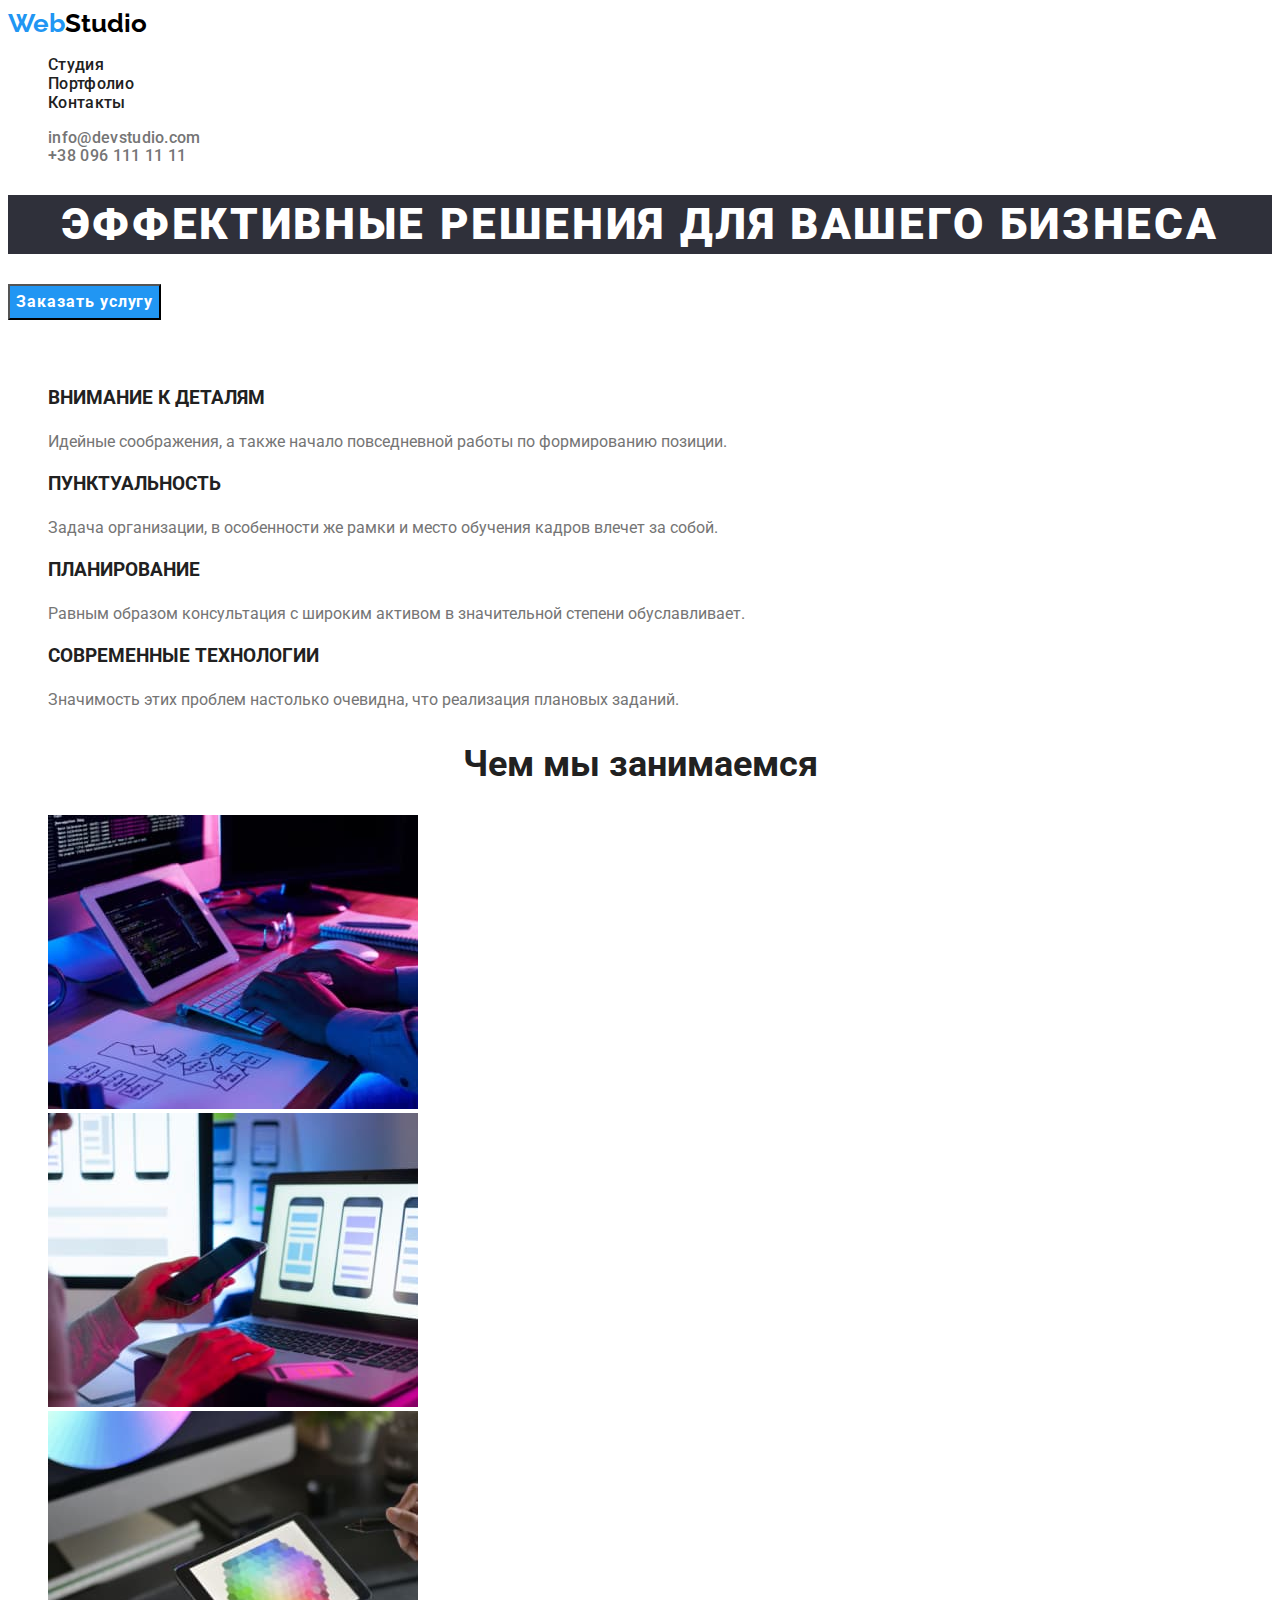
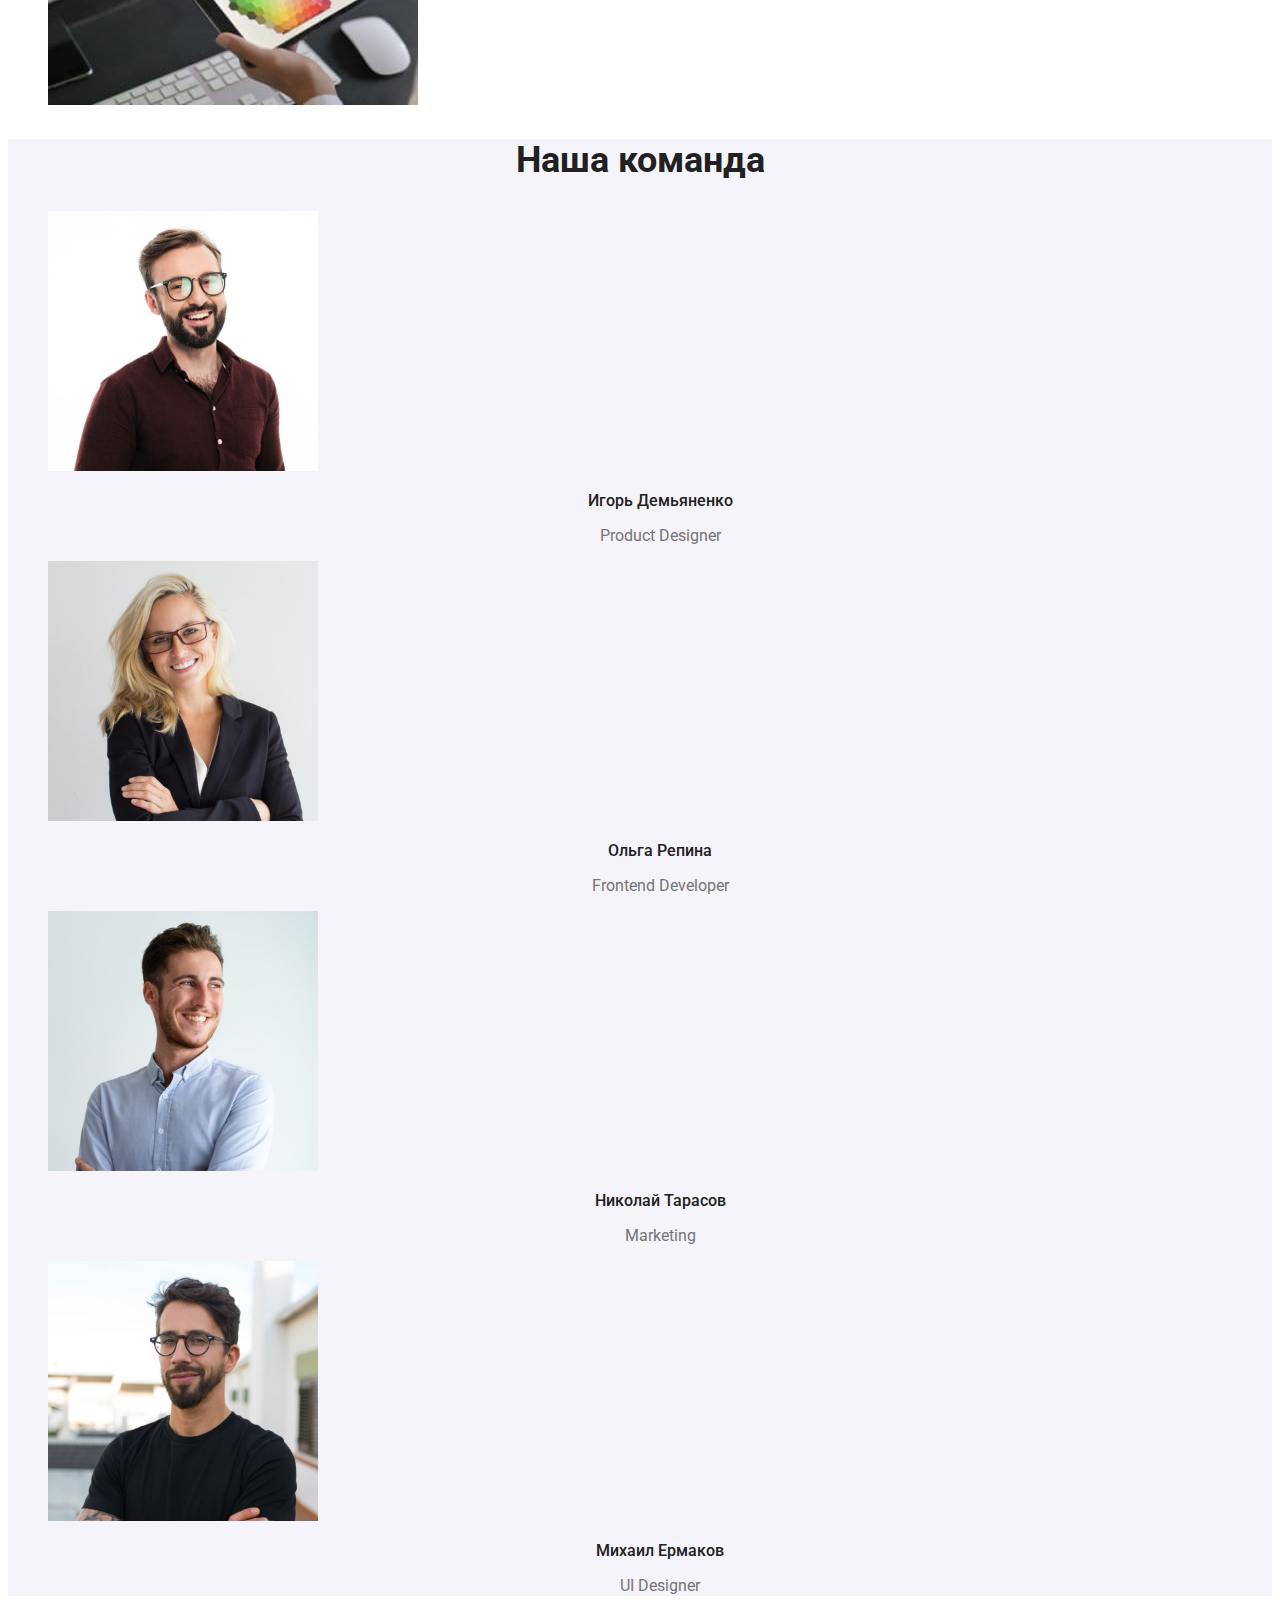
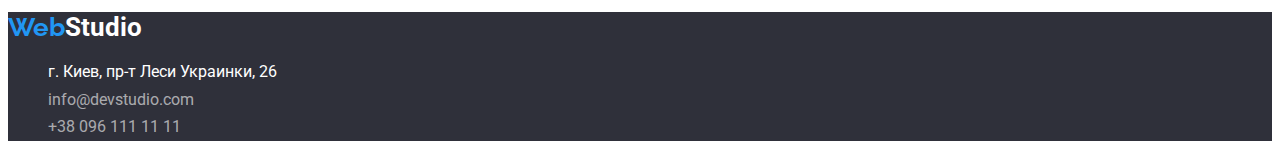
<file: index.html>
<!DOCTYPE html>
<html lang="ru">

<head>
    <meta charset="UTF-8">
    <meta http-equiv="X-UA-Compatible" content="IE=edge">
    <meta name="viewport" content="width=device-width, initial-scale=1.0">
    <title>WebStudio</title>
    <link rel="preconnect" href="https://fonts.googleapis.com">
    <link rel="preconnect" href="https://fonts.gstatic.com" crossorigin>
    <link href="https://fonts.googleapis.com/css2?family=Raleway:wght@700&family=Roboto:wght@400;500;700;900&display=swap"
        rel="stylesheet">
    <link rel="stylesheet" href="css/styles.css">
</head>

<body>
    <header class="header">
        
        <nav class="navigation">
            <a class=" title link" href=""><span class="logo">Web</span><span class="logo-second-part">Studio</span></a>
            <ul class="list">
                <li>
                    <a class="nav-list-link link" href="">Студия</a>
                </li>
                <li>
                    <a class="nav-list-link link" href="portfolio.html">Портфолио</a>
                </li>
                <li>
                    <a class="nav-list-link link" href="">Контакты</a>
                </li>

            </ul>
        </nav>
        <ul class="contact-number list ">
            <li><a class="link contacts" href="mailto:info@devstudio.com">info@devstudio.com</a></li>
            <li><a class="link contacts" href="tel:+380961111111">+38 096 111 11 11</a></li>
        </ul>
        <h1 class="hero">Эффективные решения для вашего бизнеса</h1>
        <button class="modal-btn" type="button">Заказать услугу</button>
    </header>
    <main>
        <section>
            <h2 class="invisible-header">Особенности</h2>
            <ul class="list">
                <li>
                    <h3 class="feature">Внимание к деталям</h3>
                    <p class="feature-description">Идейные соображения, а также начало повседневной работы по формированию позиции.</p>
                </li>
                <li>
                    <h3 class="feature">Пунктуальность</h3>
                    <p class="feature-description">Задача организации, в особенности же рамки и место обучения кадров влечет за собой.</p>
                </li>
                <li>
                    <h3 class="feature">Планирование</h3>
                    <p class="feature-description">Равным образом консультация с широким активом в значительной степени обуславливает.</p>
                </li>
                <li>
                    <h3 class="feature">Современные технологии</h3>
                    <p class="feature-description">Значимость этих проблем настолько очевидна, что реализация плановых заданий.</p>
                </li>
            </ul>
        </section>
        <section>
            <h2 class="components">Чем мы занимаемся</h2>
            <ul class="list">
                <li><img src="./img/work1.jpg" alt="занятие1" width="370" height="294">
                </li>
                <li><img src="./img/work2.jpg" alt="занятие2" width="370" height="294">
                </li>
                <li><img src="./img/work3.jpg" alt="занятие3" width="370" height="294">
                </li>
            </ul>
        </section>
        <section class="section-team">
            <h2 class="components">Наша команда</h2>
            <ul class="list">
                <li>
                    <img src="./img/team1.jpg" alt="игорь" width="270" height="260">
                    <h3 class="team">Игорь Демьяненко</h3>
                    <p class="section-team-position">Product Designer</p>
                </li>
                
                <li>
                    <img src="./img/team2.jpg" alt="ольга" width="270" height="260">
                    <h3 class="team">Ольга Репина</h3>
                    <p class="section-team-position">Frontend Developer</p>
                </li>
                
                <li>
                    <img src="./img/team3.jpg" alt="николай" width="270" height="260">
                    <h3 class="team">Николай Тарасов</h3>
                    <p class="section-team-position">Marketing</p>
                </li>
                <li>
                    <img src="./img/team4.jpg" alt="михаил" width="270" height="260">
                    <h3 class="team">Михаил Ермаков</h3>
                    <p class="section-team-position">UI Designer</p>
                </li>
            </ul>
        </section>
    </main>
    <footer class="footer-section">
            <a class="link" href=""><span class="logo">Web</span><span class="log-footer">Studio</span></a>
            
            <address>
                <ul class="list">
                    <li>
                        <a class="address-footer link" href="https://goo.gl/maps/SxyoPfmhPoB7iFz16"
                         target="_blank"
                          rel="noopener noreferrer">
                            г. Киев, пр-т Леси Украинки, 26
                        </a>
                    </li>
                    <li class="list  contacts-footer">
                        <a class="link contacts-footer" href="mailto:info@devstudio.com">info@devstudio.com</a>
                    </li>
                    <li>
                        <a class="link contacts-footer" href="tel:+380961111111">+38 096 111 11 11</a>
                    </li>
                </ul>
            </address>
        
    </footer>
</body>

</html>
</file>
<file: css/styles.css>
:root {
  --main-font-family: "Roboto", sans-serif;
  --secondary-font-family: "Raleway", sans-serif;
  --accent-color: #2196f3;
  --secondary-text-color: #757575;
  --btn-main-color-text: #212121; ;
  --btn-focus-color-text : #ffffff;
  --main-letter-sacing: letter-spacing: 0.03em;
  --main-font-size: font-size: 14px;
  --hero-color-text:#ffffff ;
  --btn-portfolio-background-color:#f5f4fa ;
  --hero-background-color:#2f303a ;
  --main-section-text-color:#212121 ;
  --team-section-background-color:#f5f4fa ;
  --footer-color-adress-text:#ffffff ;
  --second-path-logo-color:#000000 ;
  --contacts-footer-color:#ffffff99;
}
.list {
  list-style: none;
}
.link {
  text-decoration: none;
}
body {
   font-family: var(--main-font-family);
   letter-spacing: var(--main-letter-sacing);
   font-size:var(--main-font-size) ; 
}
.logo {
  color: var(--accent-color);
  font-family: var(--secondary-font-family);
  font-weight: bold;
  font-size: 26px;
  line-height: 1.19;
}
.logo-second-part {
  font-family: var(--secondary-font-family);
  font-weight: bold;
  font-size: 26px;
  line-height: 1.19;
  color: var(--second-path-logo-color);
}
.title {
  font-family: var(--secondary-font-family);
  font-weight: bold;
  font-size: 26px;
  line-height: 1.19;
}
.modal-btn {
  font-family: inherit;
  font-weight: bold;
  font-size: 16px;
  line-height: 1.88;
  letter-spacing: 0.06em;
  display: flex;
  align-items: center;
  text-align: center;
  color: var(--btn-focus-color-text);
  background-color: var(--accent-color);
}
.btn-portfolio {
  font-family: inherit;
  font-weight: bold;
  font-size: 16px;
  line-height: 1.88;
  letter-spacing: 0.06em;
  display: flex;
  align-items: center;
  text-align: center;
  color: var(--btn-main-color-text);
  background: var(--btn-portfolio-background-color);
  border-radius: 4px;
}
.modal-btn:hover,
:focus {
  color: var(--btn-focus-color-text);
  background-color: var(--accent-color);
}
.nav-list-link {
  font-weight: 500;
  line-height: 1.14;
  letter-spacing: 0.02em;
  color: var(--btn-main-color-text);
}
.nav-list-link:hover,
:focus {
  color: var(--accent-color);
}
.contact-number {
  font-weight: 500;
  line-height: 1.14;
  letter-spacing: 0.02em;
  color: var(--secondary-text-color);
}
.contacts {
  color: var(--secondary-text-color);
}
.contacts:hover,
:focus {
  color: var(--accent-color);
}
.hero {
  font-weight: 900;
  font-size: 44px;
  line-height: 1.36;
  text-align: center;
  letter-spacing: 0.06em;
  text-transform: uppercase;
  color: var(--hero-color-text);
  background-color: var(--hero-background-color);
}
.invisible-header {
  visibility: hidden;
  opacity: 0;
}
.feature {
  font-weight: bold;
  line-height: 1.14;
  text-transform: uppercase;
  color: var(--main-section-text-color);
}
.feature-description {
  font-weight: normal;
  line-height: 1.71;
  color: var(--secondary-text-color);
}
.components {
  font-weight: bold;
  font-size: 36px;
  line-height: 1.17;
  text-align: center;
  color: var(--main-section-text-color);
}
.section-team {
  background: var(--team-section-background-color);
}
.team {
  font-weight: 500;
  font-size: 16px;
  line-height: 1.19;
  text-align: center;
  color: var(--main-section-text-color);
}
.section-team-position {
  font-size: 16px;
  line-height: 1.19;
  text-align: center;
  color: var(--secondary-text-color);
}
.log-footer {
  font-weight: bold;
  font-size: 26px;
  line-height: 1.19;
  color: var(--footer-color-adress-text);
}
.footer-section {
  background: var(--hero-background-color);
}
.address-footer {
  font-style: normal;
  line-height: 1.71;
  color: var(--footer-color-adress-text);
}
.contacts-footer {
  font-style: normal;
  font-weight: normal;
  line-height: 1.71;
  color: var(--contacts-footer-color);
}
.address-footer:hover,
:focus {
  color: var(--accent-color);
}
.contacts-footer:hover,
:focus {
  color: var(--accent-color);
}
.title-portfolio {
  font-style: normal;
  font-weight: bold;
  font-size: 18px;
  line-height: 2;
  letter-spacing: 0.06em;
  color: var(--main-section-text-color);
}
.subtitle {
  font-style: normal;
  font-weight: normal;
  font-size: 16px;
  line-height: 1.87;
  color: var(--secondary-text-color)
}
</file>
